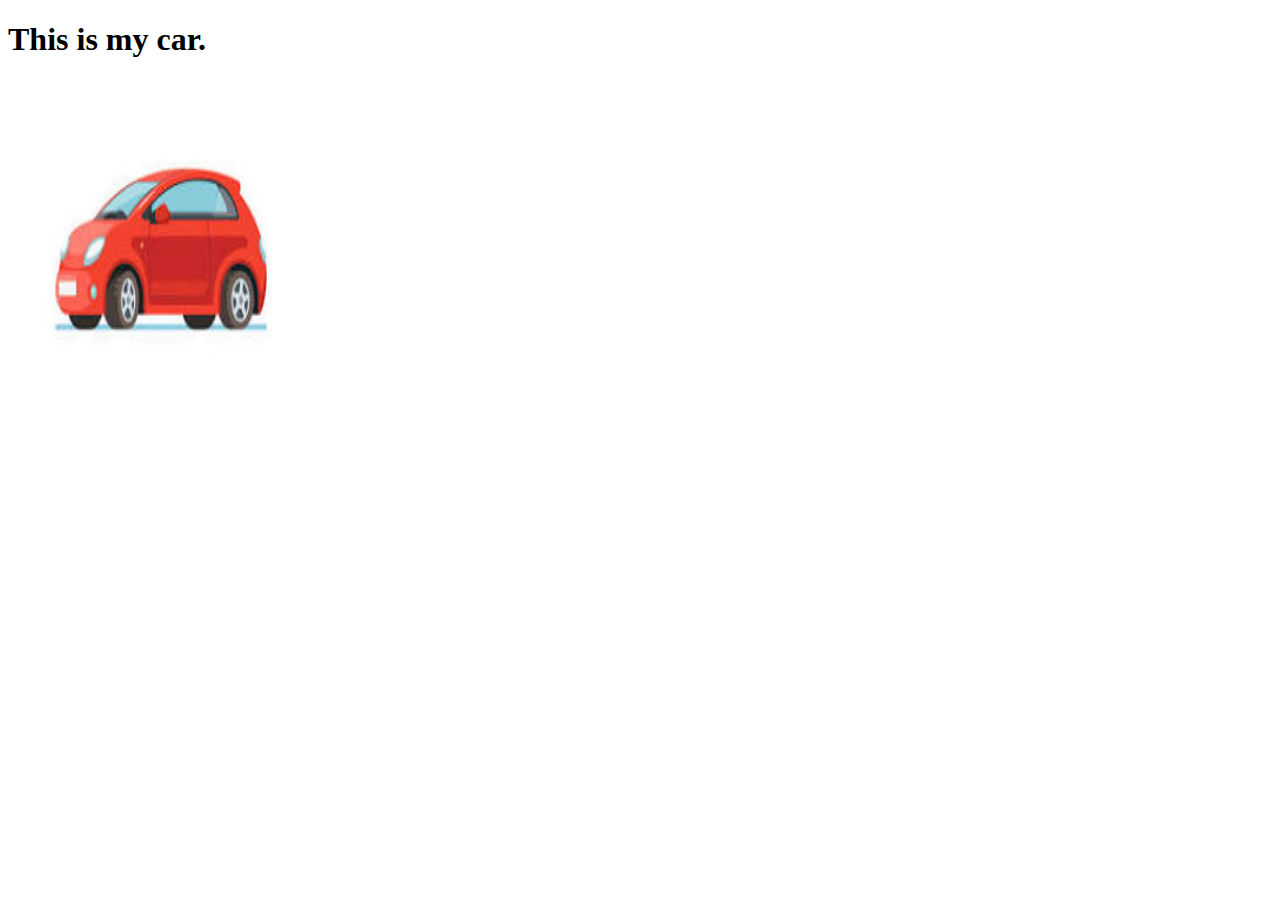
<file: docs/index.html>
<!DOCTYPE html>
<html lang="en">
<head>
    <meta charset="UTF-8">
    <meta name="viewport" content="width=device-width, initial-scale=1.0">
    <title>Document</title>
</head>
<body>
    <h1>This is my car.</h1>
    <img src="images (1).jpg" alt="" width="300 " height="300">
</body>
</html>
</file>
